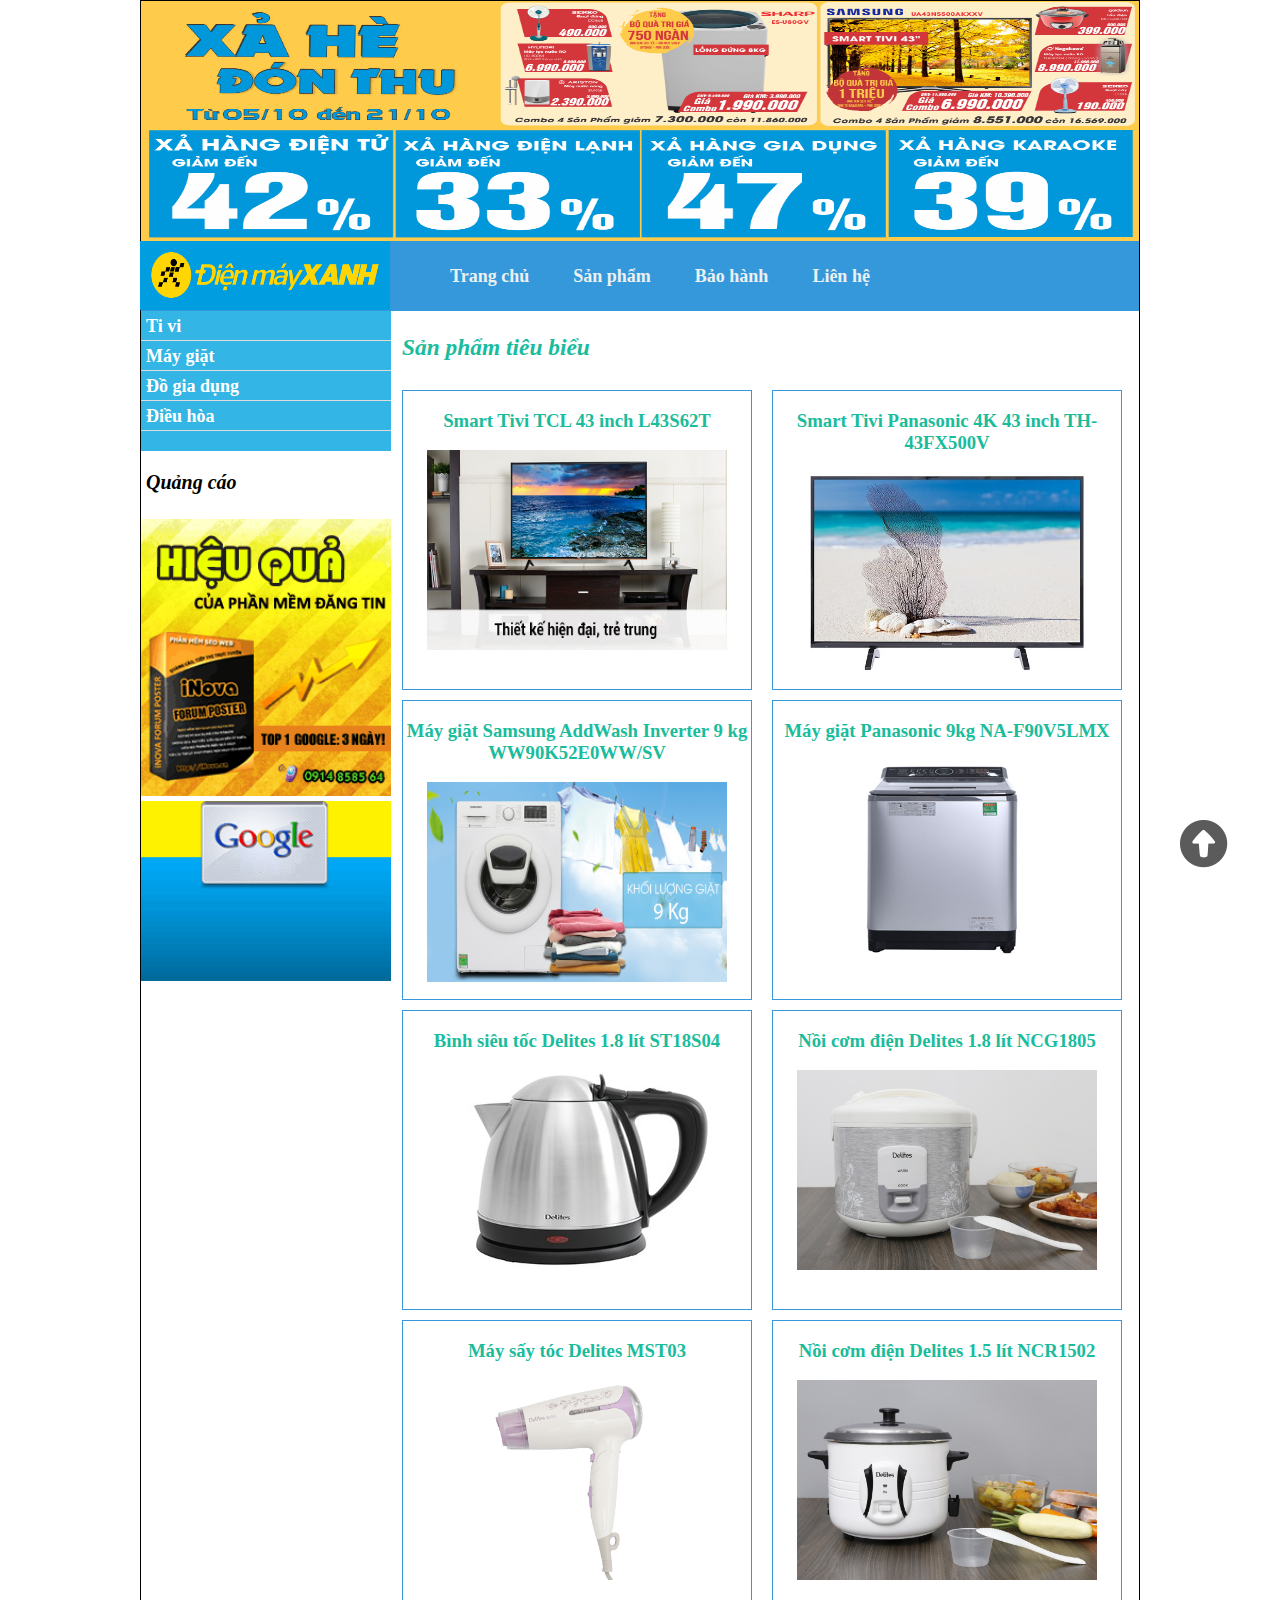
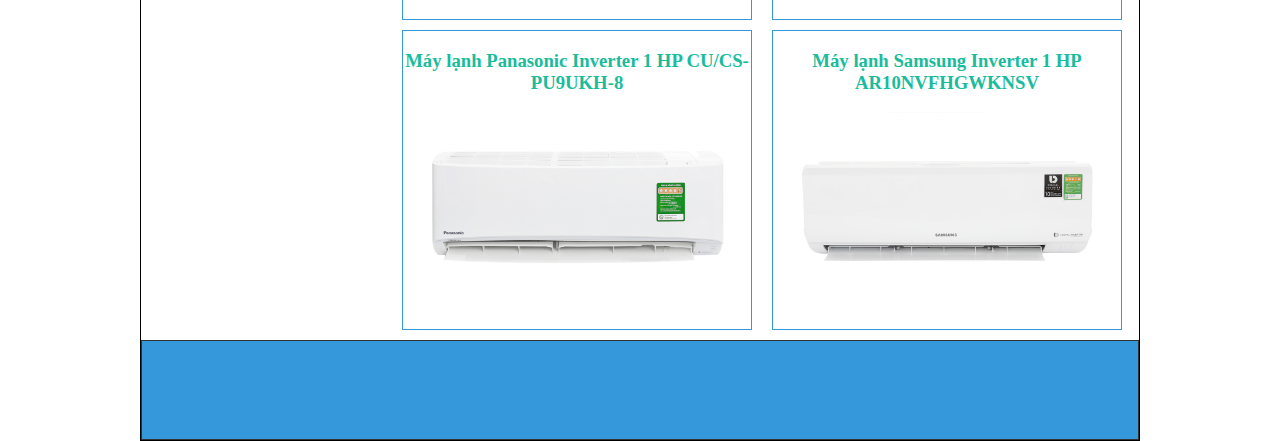
<file: Anomation/index.html>
<!DOCTYPE html>
<html lang="en">
<head>
	<meta charset="UTF-8">
	<title>Position</title>
	<style type="text/css">
		*{
			box-sizing: border-box;
		}
		img{
			max-width: 100%;
			vertical-align: middle;
		}
		body{
			margin: 0 auto;
			padding: 0;width: 1000px;
			border: 1px solid #000000;
		}
		.container{
		}
		#menu{
			width: 250px;
			background-color:  #33b5e5;
			float: left;
			/*border: 1px solid red;*/
		}
		.adword {
			background-color:  white;
		}
		.adword h3{
			font-size: 20px;
			font-style: italic;
			text-align: justify;
			padding-top: 20px;
			padding-left: 5px;
		}
		.adword img{
			width: 250px;
			margin-top: 5px;
		}
		.sub-menu{
			padding: 0;
			margin: 0;
			width: 250px;
			background-color:  #33b5e5;
		}
		a{
			text-decoration: none;	
		}
		#menu li{
				list-style-type: none;
				height: 30px;
				line-height: 30px;
				border-bottom: 1px solid #dddddd;
				padding: 0 5px;
				position: relative;
		}
		#menu li a{
				font-size: 18px;
				color: #ffffff;
				font-weight: bold;
				/*display: block;*/
		}
		#menu li:hover{
				text-decoration: underline;
				background-color: #3498db;
		}
		#menu li ul{
			position: absolute;
			left: 250px;
			top: 0;
			display: none;
		}
		#menu li:hover .sub-menu{
			display: block;
			z-index: -1;
		}
		#product{
			width: 747px;
			float: right;
		}
		.main-menu{
			/* width: 747px; 
			float: right;*/
			background-color: #3498db;
			/* height: 50px;line-height: 50px; */
			text-align: center;
			height: 70px;line-height:70px;
		}
		
		.main-menu a img{
			max-width: 250px;
			height: 69px;
			position: absolute;
			left: -250px;
		}
		.main-menu a{
			position: relative;
			color: #ecf0f1;
			padding:10px 20px;
			font-size: 18px;
			font-weight: bold;
			/* border: 1px solid red; */
		}
		.main-menu a:first-child:hover{
			background-color: #3498db;
		}
		.main-menu a:hover{
			text-decoration: underline;	
			background-color: white;
			color: black;
		}
		
		.item{
			float: left;
			text-align: center;
			border: 1px solid #3498db;;
			width: 350px;height: 300px;
			margin: 5px 10px;
		}
		.clear{
			clear: both;
		}
		.header{
			font-style: italic;
			font-size: 20px;
			color: #1abc9c;
			margin-left: 10px;
		}
		.productname{
			color: #1abc9c;
		}
		.footer{
			margin-top: 5px;
			border: 1px solid #333;
			height: 100px;
			padding-top: 25px;
			background-color: #3498db;
		}
		@keyframes footer{
			0%{transform: translateX(860px); opacity: 0;}
			50%{transform: translateX(860px);opacity: 1;width: 100px}
			100%{transform: translateX(200px);opacity: 0;}
		}
		.footer p{
			margin-top: 10px;
			font-size: 20px;
			font-weight: bold;
			position: relative;
			animation: footer 8s ease 3s infinite;
			opacity: 0;
			border: 1px solid red;
		}
		.top{
			position: fixed;
			bottom: 30px;
			right: 50px;
		}
	</style>
</head>
<body>
	<div class="container">
		<div id="banner">
			<img src="img/bannergdt102.png" alt="banner" title="Khuyến mãi" width="1000px" height="240px">
		</div>
		<div class="main-menu">
			<a href="https://www.facebook.com/"><img src="img/dienmayxanh.png" alt=""></a>
			<a href="">Trang chủ</a>
			<a href="">Sản phẩm</a>
			<a href="">Bảo hành</a>
			<a href="">Liên hệ</a>
		</div>
		<!-- <div class="clear"></div> -->
		<div id="menu">
				<li><a href="">Ti vi</a>
					  <ul class="sub-menu">
						<li><a href="">Tivi TCL 43 inch </a></li>
						<li><a href="">Tivi Panasonic 4K 43 inch </a></li>
					</ul>  
				</li>
				<li><a href="">Máy giặt</a>
					  <ul class="sub-menu">
						<li><a href="">Máy giặt Samsung 9 kg</a></li>
						<li><a href="">Máy giặt Panasonic 9kg</a></li>
					</ul>  
				</li>
				<li><a href="">Đồ gia dụng</a>
					 <ul class="sub-menu">
						<li><a href="">Bình siêu tốc Delites 1.8 lít </a></li>
						<li><a href="">Nồi cơm điện Delites 1.8 lít </a></li>
						<li><a href="">Máy sấy tóc Delites </a></li>
						<li><a href="">Nồi cơm điện Delites 1.5 lít</a></li>
					</ul> 
				</li>
				<li><a href="">Điều hòa</a>
					 <ul class="sub-menu">
						<li><a href="">Máy lạnh Panasonic Inverter </a></li>
						<li><a href="">Máy lạnh Samsung Inverter </a></li>
					</ul>  
				</li>
				<div class="adword">
						<div><h3>Quảng cáo</h3></div>
						<div><img src="img/hieu-qua.gif" alt=""></div>
						<div><img src="img/google-noi-ve-inova.gif" alt="">
				</div>
		</div>
		</div>
		
		<div id="product">
			<div class="header">
				<h3>Sản phẩm tiêu biểu</h3>
			</div>
			<div class="item">
				<h3 class="productname">Smart Tivi TCL 43 inch L43S62T</h3>
				<div class="productImg">
					<img src="img/-smart-tivi-tcl-43-inch-l43s62t-(2).jpg" width="300px" height="200px" title="Smart Tivi TCL 43 inch L43S62T">
				</div>
			</div>
			<div class="item">
				<h3 class="productname">Smart Tivi Panasonic 4K 43 inch TH-43FX500V</h3>
				<div class="productImg">
					<img src="img/tivi-panasonic-th-43fx500v-2-550x340.jpg" width="300px" height="200px" title="Smart Tivi Panasonic 4K 43 inch TH-43FX500V">
				</div>
			</div>
			<div class="item">
				<h3 class="productname">Máy giặt Samsung AddWash Inverter 9 kg WW90K52E0WW/SV</h3>
				<div class="productImg">
					<img src="img/vi-vn-samsung-ww90k52e0ww-sv-thiet-ke.jpg" width="300px" height="200px" title="Máy giặt Samsung AddWash Inverter 9 kg WW90K52E0WW/SV" >
				</div>
			</div>
			<div class="item">
				<h3 class="productname">Máy giặt Panasonic 9kg NA-F90V5LMX</h3>
				<div class="productImg">
					<img src="img/panasonic-na-f90v5lmx-300x300.png" width="300px" height="200px" title="Máy giặt Panasonic 9kg NA-F90V5LMX">
				</div>
			</div>
			<div class="item">
				<h3 class="productname">Bình siêu tốc Delites 1.8 lít ST18S04</h3>
				<div class="productImg">
					<img src="img/binh-dun-sieu-toc-binh-dun-sieu-toc-delites-st18s04-1-300x300.jpg" width="300px"   height="200px" title="Bình siêu tốc Delites 1.8 lít ST18S04/SV">
				</div>
			</div>
			<div class="item">
				<h3 class="productname">Nồi cơm điện Delites 1.8 lít NCG1805</h3>
				<div class="productImg">
					<img src="img/delites-ncg1805-1-1-org.jpg" width="300px" height="200px" title="Nồi cơm điện Delites 1.8 lít NCG1805">
				</div>
			</div>
			<div class="item">
				<h3 class="productname">Máy sấy tóc Delites MST03</h3>
				<div class="productImg">
					<img src="img/delites-mst03-1-org.jpg" width="300px" height="200px" title="Máy sấy tóc Delites MST03">
				</div>
			</div>
			<div class="item">
				<h3 class="productname">Nồi cơm điện Delites 1.5 lít NCR1502</h3>
				<div class="productImg">
					<img src="img/noi-com-dien-delites-ncr1502-1-org.jpg" width="300px" height="200px" title="Nồi cơm điện Delites 1.5 lít NCR1502">
				</div>
			</div>
			<div class="item">
				<h3 class="productname">Máy lạnh Panasonic Inverter 1 HP CU/CS-PU9UKH-8</h3>
				<div class="productImg">
					<img src="img/panasonic-cu-cs-pu9ukh-8-1-1-org.jpg" width="300px" title="Máy lạnh Panasonic Inverter 1 HP CU/CS-PU9UKH-8">
				</div>
			</div>
			<div class="item">
				<h3 class="productname">Máy lạnh Samsung Inverter 1 HP AR10NVFHGWKNSV</h3>
				<div class="productImg">
					<img src="img/may-lanh-samsung-ar10nvfhgwknsv-1-org.jpg" width="300px" title="Máy lạnh Samsung Inverter 1 HP AR10NVFHGWKNSV">
				</div>
			</div>
		</div>
		<div class="clear"></div>
		<div class="footer"><p>Create by Vpm</p></div>
		<div class="top"><a href="#"><img src="img/Upward Arrow_52px.png" alt=""></a></div>
	</div>
</body>
</html>
</file>
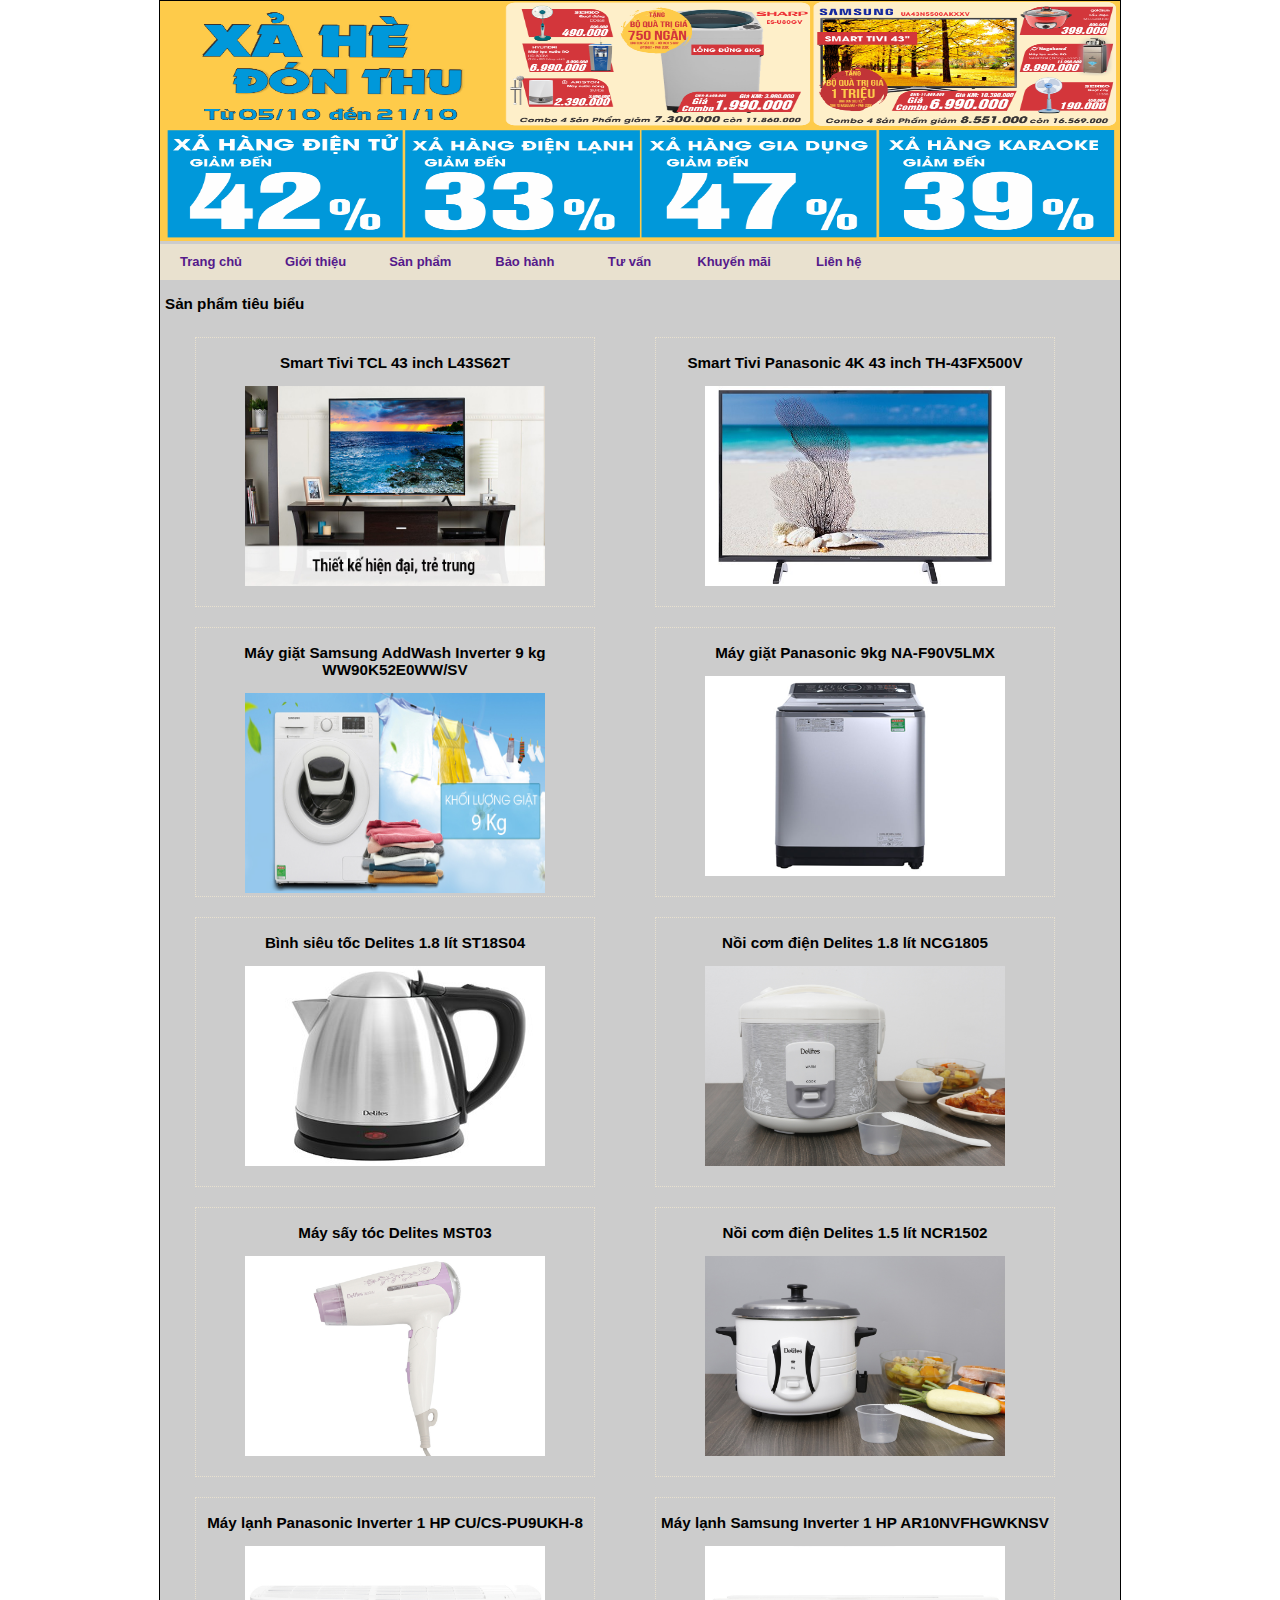
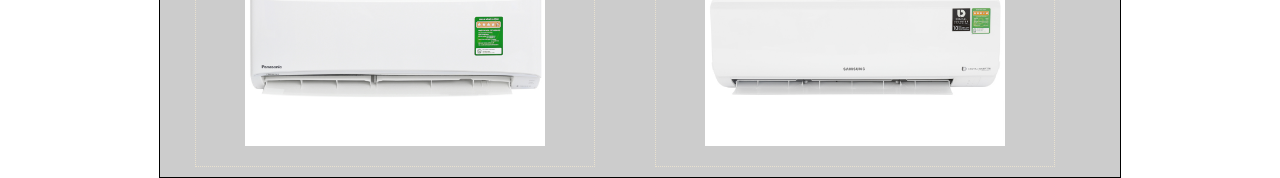
<file: Bài Image Gallery/index.html>
<!DOCTYPE html>
<html lang="en">
<head>
	<meta charset="UTF-8">
	<title>Image Gallery</title>
	<style type="text/css">
		body{
			 margin: 0;
			font-family:Arial, Helvetica, sans-serif;
			font-size: 13px;
		}
		.container{
			margin: auto;padding: 0px;
			border: 1px solid black; width: 960px;
			background-color: #CCCCCC;
		}
		.menu{
			background-color:#e9e1cf;
		}
		.menu a{
			display: inline-block;
			height: 26px; width: 100px;
			text-decoration: none;
			padding-top: 10px;margin-left: 1px;
			text-align: center;font-weight: bold;
		}
		.menu a:hover{
			text-decoration: underline;
			color: red;
			background: #ed8d00;
		}
		.clear{
			clear: both;
		}
		#product{
			margin: 5px 5px;
		}
		#product .item{
			float: left;height: 270px; width: 400px;
			margin: 10px 30px;
			border: 1px dotted #e9e1cf;text-align: center;
			box-sizing: border-box;
		}
		#productImg:hover{
			background: black;
		}
	</style>
</head>
<body>
	<div class="container">
		<div class="banner">
			<img src="img/bannergdt102.png" alt="banner" title="Khuyến mãi" width="960px" height="240px">
		</div>
		<div class="menu">
			<a href="">Trang chủ</a>
			<a href="">Giới thiệu</a>
			<a href="">Sản phẩm</a>
			<a href="">Bảo hành</a>
			<a href="">Tư vấn </a>
			<a href="">Khuyến mãi</a>
			<a href="">Liên hệ</a>
		</div>
		
		<div id="product">
			<div class="header">
				<h3>Sản phẩm tiêu biểu</h3>
			</div>
			<div class="item">
				<h3 class="productname">Smart Tivi TCL 43 inch L43S62T</h3>
				<div class="productImg">
					<img src="img/-smart-tivi-tcl-43-inch-l43s62t-(2).jpg" width="300px" height="200px" title="Smart Tivi TCL 43 inch L43S62T">
				</div>
			</div>
			<div class="item">
				<h3 class="productname">Smart Tivi Panasonic 4K 43 inch TH-43FX500V</h3>
				<div class="productImg">
					<img src="img/tivi-panasonic-th-43fx500v-2-550x340.jpg" width="300px" height="200px" title="Smart Tivi Panasonic 4K 43 inch TH-43FX500V">
				</div>
			</div>
			<div class="item">
				<h3 class="productname">Máy giặt Samsung AddWash Inverter 9 kg WW90K52E0WW/SV</h3>
				<div class="productImg">
					<img src="img/vi-vn-samsung-ww90k52e0ww-sv-thiet-ke.jpg" width="300px" height="200px" title="Máy giặt Samsung AddWash Inverter 9 kg WW90K52E0WW/SV">
				</div>
			</div>
			<div class="item">
				<h3 class="productname">Máy giặt Panasonic 9kg NA-F90V5LMX</h3>
				<div class="productImg">
					<img src="img/panasonic-na-f90v5lmx-300x300.png" width="300px" height="200px" title="Máy giặt Panasonic 9kg NA-F90V5LMX">
				</div>
			</div>
			<div class="item">
				<h3 class="productname">Bình siêu tốc Delites 1.8 lít ST18S04</h3>
				<div class="productImg">
					<img src="img/binh-dun-sieu-toc-binh-dun-sieu-toc-delites-st18s04-1-300x300.jpg" width="300px"   height="200px" title="Bình siêu tốc Delites 1.8 lít ST18S04/SV">
				</div>
			</div>
			<div class="item">
				<h3 class="productname">Nồi cơm điện Delites 1.8 lít NCG1805</h3>
				<div class="productImg">
					<img src="img/delites-ncg1805-1-1-org.jpg" width="300px" height="200px" title="Nồi cơm điện Delites 1.8 lít NCG1805">
				</div>
			</div>
			<div class="item">
				<h3 class="productname">Máy sấy tóc Delites MST03</h3>
				<div class="productImg">
					<img src="img/delites-mst03-1-org.jpg" width="300px" height="200px" title="Máy sấy tóc Delites MST03">
				</div>
			</div>
			<div class="item">
				<h3 class="productname">Nồi cơm điện Delites 1.5 lít NCR1502</h3>
				<div class="productImg">
					<img src="img/noi-com-dien-delites-ncr1502-1-org.jpg" width="300px" height="200px" title="Nồi cơm điện Delites 1.5 lít NCR1502">
				</div>
			</div>
			<div class="item">
				<h3 class="productname">Máy lạnh Panasonic Inverter 1 HP CU/CS-PU9UKH-8</h3>
				<div class="productImg">
					<img src="img/panasonic-cu-cs-pu9ukh-8-1-1-org.jpg" width="300px" title="Máy lạnh Panasonic Inverter 1 HP CU/CS-PU9UKH-8">
				</div>
			</div>
			<div class="item">
				<h3 class="productname">Máy lạnh Samsung Inverter 1 HP AR10NVFHGWKNSV</h3>
				<div class="productImg">
					<img src="img/may-lanh-samsung-ar10nvfhgwknsv-1-org.jpg" width="300px" title="Máy lạnh Samsung Inverter 1 HP AR10NVFHGWKNSV">
				</div>
			</div>
		</div>
		<div class="clear"></div>
	</div>
</body>
</html>
</file>
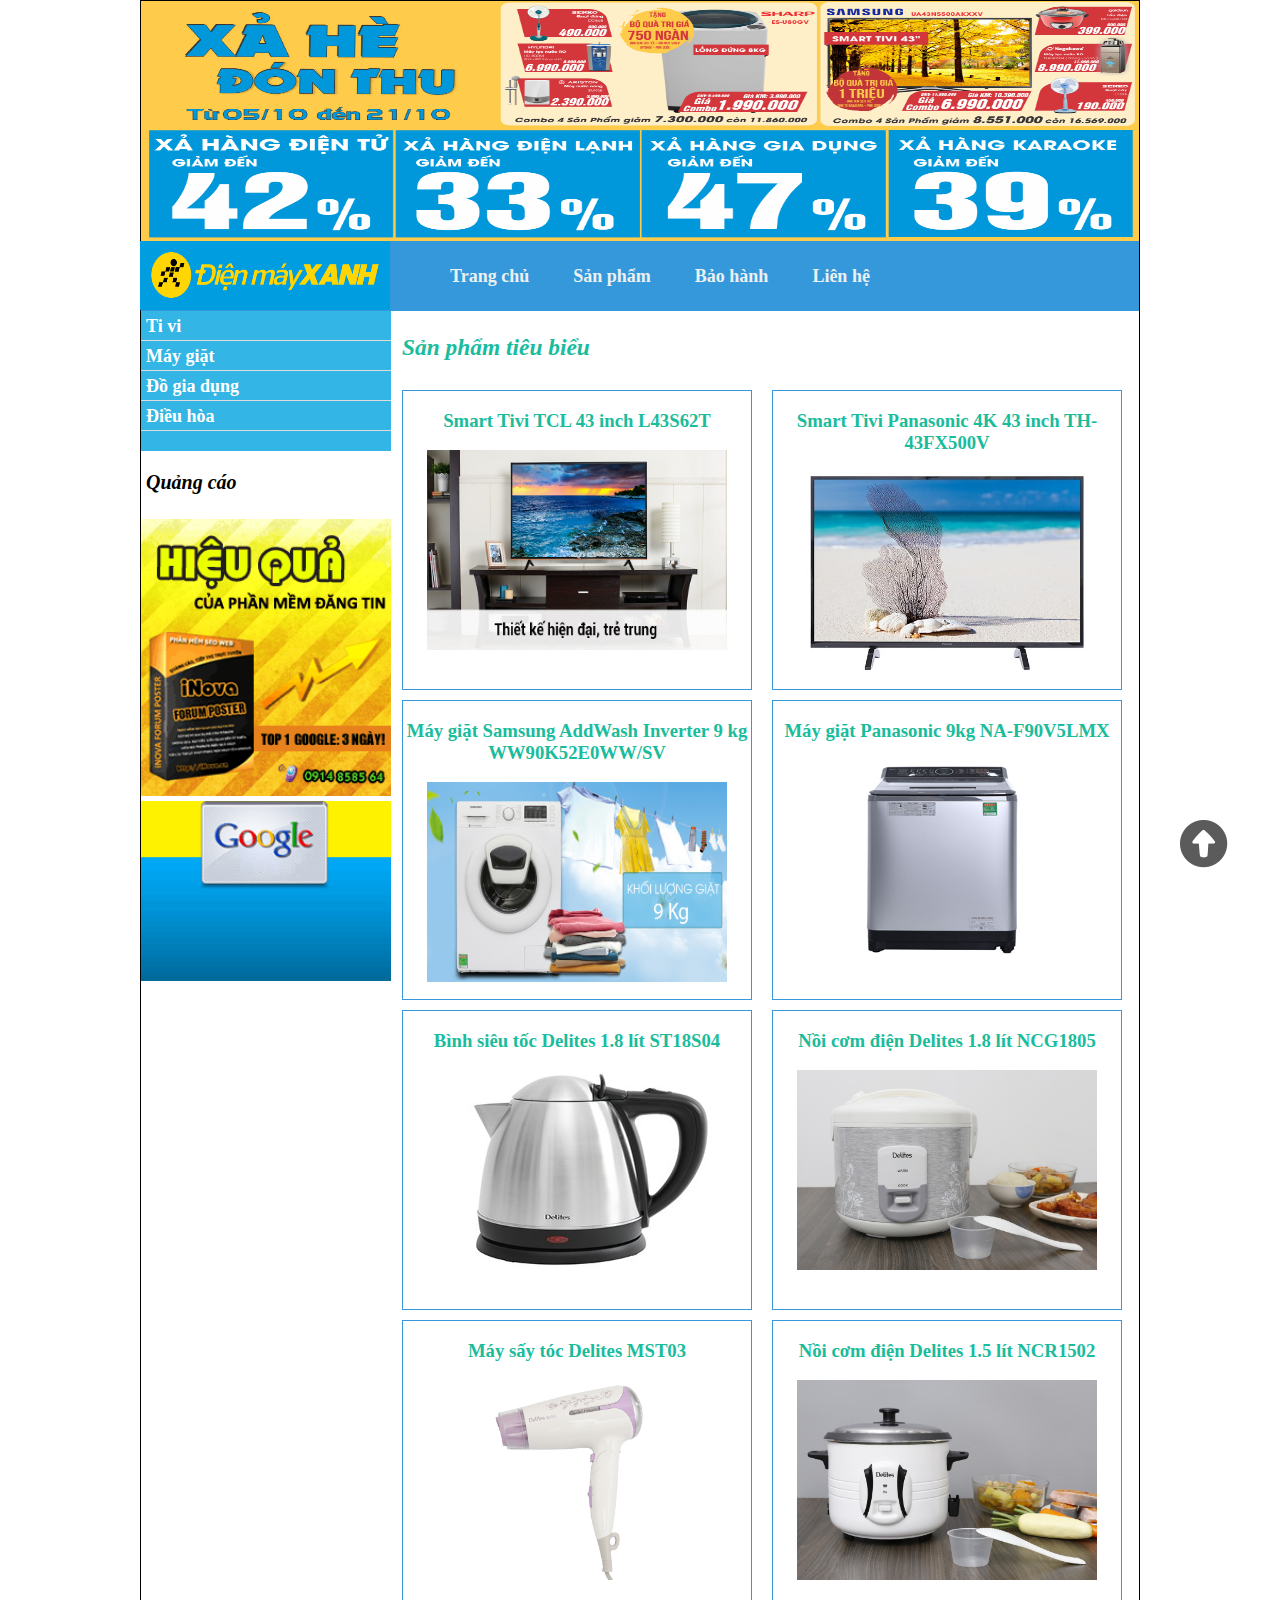
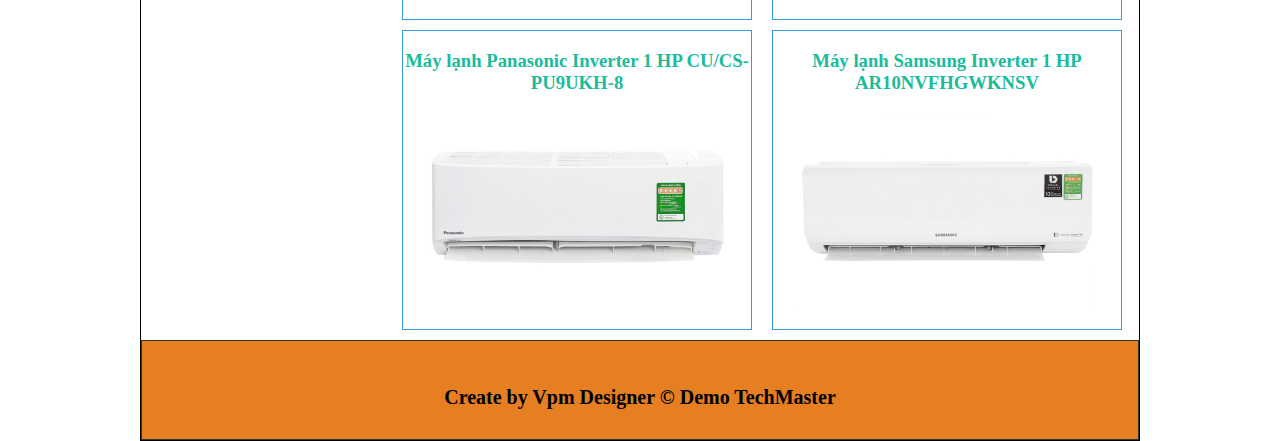
<file: Bài Position/index.html>
<!DOCTYPE html>
<html lang="en">
<head>
	<meta charset="UTF-8">
	<title>Position</title>
	<style type="text/css">
		*{
			box-sizing: border-box;
		}
		img{
			max-width: 100%;
			vertical-align: middle;
		}
		body{
			margin: 0 auto;
			padding: 0;width: 1000px;
			border: 1px solid #000000;
		}
		.container{
		}
		#menu{
			width: 250px;
			background-color:  #33b5e5;
			float: left;
			/*border: 1px solid red;*/
		}
		.adword {
			background-color:  white;
		}
		.adword h3{
			font-size: 20px;
			font-style: italic;
			text-align: justify;
			padding-top: 20px;
			padding-left: 5px;
		}
		.adword img{
			width: 250px;
			margin-top: 5px;
		}
		.sub-menu{
			padding: 0;
			margin: 0;
			width: 250px;
			background-color:  #33b5e5;
		}
		a{
			text-decoration: none;	
		}
		#menu li{
				list-style-type: none;
				height: 30px;
				line-height: 30px;
				border-bottom: 1px solid #dddddd;
				padding: 0 5px;
				position: relative;
		}
		#menu li a{
				font-size: 18px;
				color: #ffffff;
				font-weight: bold;
				/*display: block;*/
		}
		#menu li:hover{
				text-decoration: underline;
				background-color: #3498db;
		}
		#menu li ul{
			position: absolute;
			left: 250px;
			top: 0;
			display: none;
		}
		#menu li:hover .sub-menu{
			display: block;
			z-index: -1;
		}
		#product{
			width: 747px;
			float: right;
		}
		.main-menu{
			/* width: 747px; 
			float: right;*/
			background-color: #3498db;
			/* height: 50px;line-height: 50px; */
			text-align: center;
			height: 70px;line-height:70px;
		}
		
		.main-menu a img{
			max-width: 250px;
			height: 69px;
			position: absolute;
			left: -250px;
		}
		.main-menu a{
			position: relative;
			color: #ecf0f1;
			padding:10px 20px;
			font-size: 18px;
			font-weight: bold;
			/* border: 1px solid red; */
		}
		.main-menu a:first-child:hover{
			background-color: #3498db;
		}
		.main-menu a:hover{
			text-decoration: underline;	
			background-color: white;
			color: black;
		}
		
		.item{
			float: left;
			text-align: center;
			border: 1px solid #3498db;;
			width: 350px;height: 300px;
			margin: 5px 10px;
		}
		.clear{
			clear: both;
		}
		.header{
			font-style: italic;
			font-size: 20px;
			color: #1abc9c;
			margin-left: 10px;
		}
		.productname{
			color: #1abc9c;
		}
		.footer{
			margin-top: 5px;
			border: 1px solid #333;
			height: 100px;
			padding-top: 25px;
			text-align: center;
			background-color: #e67e22;
			
		}
		.footer p{
			font-size: 20px;
			font-weight: bold;
		}
		.top{
			position: fixed;
			bottom: 30px;
			right: 50px;
		}
	</style>
</head>
<body>
	<div class="container">
		<div id="banner">
			<img src="img/bannergdt102.png" alt="banner" title="Khuyến mãi" width="1000px" height="240px">
		</div>
		<div class="main-menu">
			<a href="https://www.facebook.com/"><img src="img/dienmayxanh.png" alt=""></a>
			<a href="">Trang chủ</a>
			<a href="">Sản phẩm</a>
			<a href="">Bảo hành</a>
			<a href="">Liên hệ</a>
		</div>
		<!-- <div class="clear"></div> -->
		<div id="menu">
				<li><a href="">Ti vi</a>
					  <ul class="sub-menu">
						<li><a href="">Tivi TCL 43 inch </a></li>
						<li><a href="">Tivi Panasonic 4K 43 inch </a></li>
					</ul>  
				</li>
				<li><a href="">Máy giặt</a>
					  <ul class="sub-menu">
						<li><a href="">Máy giặt Samsung 9 kg</a></li>
						<li><a href="">Máy giặt Panasonic 9kg</a></li>
					</ul>  
				</li>
				<li><a href="">Đồ gia dụng</a>
					 <ul class="sub-menu">
						<li><a href="">Bình siêu tốc Delites 1.8 lít </a></li>
						<li><a href="">Nồi cơm điện Delites 1.8 lít </a></li>
						<li><a href="">Máy sấy tóc Delites </a></li>
						<li><a href="">Nồi cơm điện Delites 1.5 lít</a></li>
					</ul> 
				</li>
				<li><a href="">Điều hòa</a>
					 <ul class="sub-menu">
						<li><a href="">Máy lạnh Panasonic Inverter </a></li>
						<li><a href="">Máy lạnh Samsung Inverter </a></li>
					</ul>  
				</li>
				<div class="adword">
						<div><h3>Quảng cáo</h3></div>
						<div><img src="img/hieu-qua.gif" alt=""></div>
						<div><img src="img/google-noi-ve-inova.gif" alt="">
				</div>
		</div>
		</div>
		
		<div id="product">
			<div class="header">
				<h3>Sản phẩm tiêu biểu</h3>
			</div>
			<div class="item">
				<h3 class="productname">Smart Tivi TCL 43 inch L43S62T</h3>
				<div class="productImg">
					<img src="img/-smart-tivi-tcl-43-inch-l43s62t-(2).jpg" width="300px" height="200px" title="Smart Tivi TCL 43 inch L43S62T">
				</div>
			</div>
			<div class="item">
				<h3 class="productname">Smart Tivi Panasonic 4K 43 inch TH-43FX500V</h3>
				<div class="productImg">
					<img src="img/tivi-panasonic-th-43fx500v-2-550x340.jpg" width="300px" height="200px" title="Smart Tivi Panasonic 4K 43 inch TH-43FX500V">
				</div>
			</div>
			<div class="item">
				<h3 class="productname">Máy giặt Samsung AddWash Inverter 9 kg WW90K52E0WW/SV</h3>
				<div class="productImg">
					<img src="img/vi-vn-samsung-ww90k52e0ww-sv-thiet-ke.jpg" width="300px" height="200px" title="Máy giặt Samsung AddWash Inverter 9 kg WW90K52E0WW/SV" >
				</div>
			</div>
			<div class="item">
				<h3 class="productname">Máy giặt Panasonic 9kg NA-F90V5LMX</h3>
				<div class="productImg">
					<img src="img/panasonic-na-f90v5lmx-300x300.png" width="300px" height="200px" title="Máy giặt Panasonic 9kg NA-F90V5LMX">
				</div>
			</div>
			<div class="item">
				<h3 class="productname">Bình siêu tốc Delites 1.8 lít ST18S04</h3>
				<div class="productImg">
					<img src="img/binh-dun-sieu-toc-binh-dun-sieu-toc-delites-st18s04-1-300x300.jpg" width="300px"   height="200px" title="Bình siêu tốc Delites 1.8 lít ST18S04/SV">
				</div>
			</div>
			<div class="item">
				<h3 class="productname">Nồi cơm điện Delites 1.8 lít NCG1805</h3>
				<div class="productImg">
					<img src="img/delites-ncg1805-1-1-org.jpg" width="300px" height="200px" title="Nồi cơm điện Delites 1.8 lít NCG1805">
				</div>
			</div>
			<div class="item">
				<h3 class="productname">Máy sấy tóc Delites MST03</h3>
				<div class="productImg">
					<img src="img/delites-mst03-1-org.jpg" width="300px" height="200px" title="Máy sấy tóc Delites MST03">
				</div>
			</div>
			<div class="item">
				<h3 class="productname">Nồi cơm điện Delites 1.5 lít NCR1502</h3>
				<div class="productImg">
					<img src="img/noi-com-dien-delites-ncr1502-1-org.jpg" width="300px" height="200px" title="Nồi cơm điện Delites 1.5 lít NCR1502">
				</div>
			</div>
			<div class="item">
				<h3 class="productname">Máy lạnh Panasonic Inverter 1 HP CU/CS-PU9UKH-8</h3>
				<div class="productImg">
					<img src="img/panasonic-cu-cs-pu9ukh-8-1-1-org.jpg" width="300px" title="Máy lạnh Panasonic Inverter 1 HP CU/CS-PU9UKH-8">
				</div>
			</div>
			<div class="item">
				<h3 class="productname">Máy lạnh Samsung Inverter 1 HP AR10NVFHGWKNSV</h3>
				<div class="productImg">
					<img src="img/may-lanh-samsung-ar10nvfhgwknsv-1-org.jpg" width="300px" title="Máy lạnh Samsung Inverter 1 HP AR10NVFHGWKNSV">
				</div>
			</div>
		</div>
		<div class="clear"></div>
		<div class="footer"><p>Create by Vpm Designer &copy; Demo TechMaster </p></div>
		<div class="top"><a href="#"><img src="img/Upward Arrow_52px.png" alt=""></a></div>
	</div>
</body>
</html>
</file>
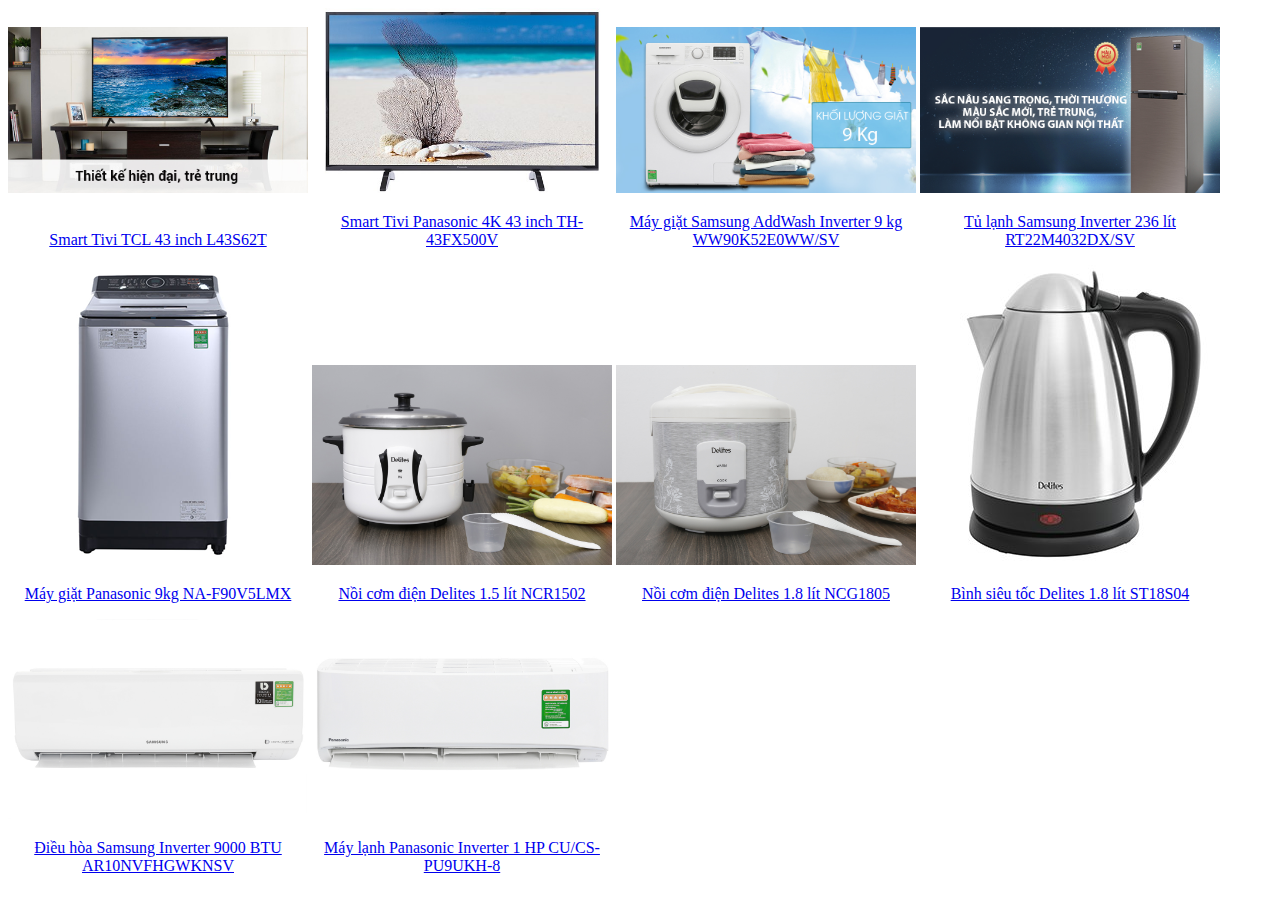
<file: Bài Link+Image/html/index.html>
<!DOCTYPE html>
<html lang="en">
<head>
	<meta charset="UTF-8">
	<title>Danh sách sản phẩm</title>
	<style type="">
		.link{
			display: inline-block;
			width: 300px;
			text-align: center;
		}
	</style>
</head>
<body>
	<img src="../img/-smart-tivi-tcl-43-inch-l43s62t-(2).jpg" width="300px" title="Smart Tivi TCL 43 inch L43S62T">
	<img src="../img/tivi-panasonic-th-43fx500v-2-550x340.jpg" width="300px" title="Smart Tivi Panasonic 4K 43 inch TH-43FX500V">
	<img src="../img/vi-vn-samsung-ww90k52e0ww-sv-thiet-ke.jpg" width="300px" title="Máy giặt Samsung AddWash Inverter 9 kg WW90K52E0WW/SV">
	<img src="../img/vi-vn-samsung-rt22m4032dx-sv-1.jpg" width="300px" title="Tủ lạnh Samsung Inverter 236 lít RT22M4032DX/SV">
	<p>
		<span><a href="sanpham1.html" class="link" id="sanpham1">Smart Tivi TCL 43 inch L43S62T</a></span>
		<span><a href="sanpham2.html" class="link" id="sanpham2">Smart Tivi Panasonic 4K 43 inch TH-43FX500V</a></span>
		<span><a a href="sanpham3.html" class="link" id="sanpham3">Máy giặt Samsung AddWash Inverter 9 kg WW90K52E0WW/SV</a></span>
		<span><a a href="#" class="link" id="sanpham4">Tủ lạnh Samsung Inverter 236 lít RT22M4032DX/SV</a></span>
	</p>
	<img src="../img/panasonic-na-f90v5lmx-300x300.png" width="300px" title="Máy giặt Panasonic 9kg NA-F90V5LMX">
	<img src="../img/noi-com-dien-delites-ncr1502-1-org.jpg" width="300px" title="Nồi cơm điện Delites 1.5 lít NCR1502">
	<img src="../img/delites-ncg1805-1-1-org.jpg" width="300px" title="Nồi cơm điện Delites 1.8 lít NCG1805">
	<img src="../img/binh-dun-sieu-toc-binh-dun-sieu-toc-delites-st18s04-1-300x300.jpg" width="300px" title="Bình siêu tốc Delites 1.8 lít ST18S04">
	<p>
		<span><a href="#" class="link" id="sanpham5">Máy giặt Panasonic 9kg NA-F90V5LMX</a></span>
		<span><a href="#" class="link" id="sanpham6">Nồi cơm điện Delites 1.5 lít NCR1502</a></span>
		<span><a a href="#" class="link" id="sanpham7">Nồi cơm điện Delites 1.8 lít NCG1805</a></span>
		<span><a a href="#" class="link" id="sanpham8">Bình siêu tốc Delites 1.8 lít ST18S04</a></span>
	</p>
	<img src="../img/may-lanh-samsung-ar10nvfhgwknsv-1-org.jpg" width="300px" title="Điều hòa Samsung Inverter 9000 BTU AR10NVFHGWKNSV">
	<img src="../img/panasonic-cu-cs-pu9ukh-8-1-1-org.jpg" width="300px" title="Máy lạnh Panasonic Inverter 1 HP CU/CS-PU9UKH-8">
	<p>
		<span><a href="#" class="link" id="sanpham9">Điều hòa Samsung Inverter 9000 BTU AR10NVFHGWKNSV</a></span>
		<span><a href="#" class="link" id="sanpham10">Máy lạnh Panasonic Inverter 1 HP CU/CS-PU9UKH-8</a></span>
	</p>
</body>
</html>
</file>
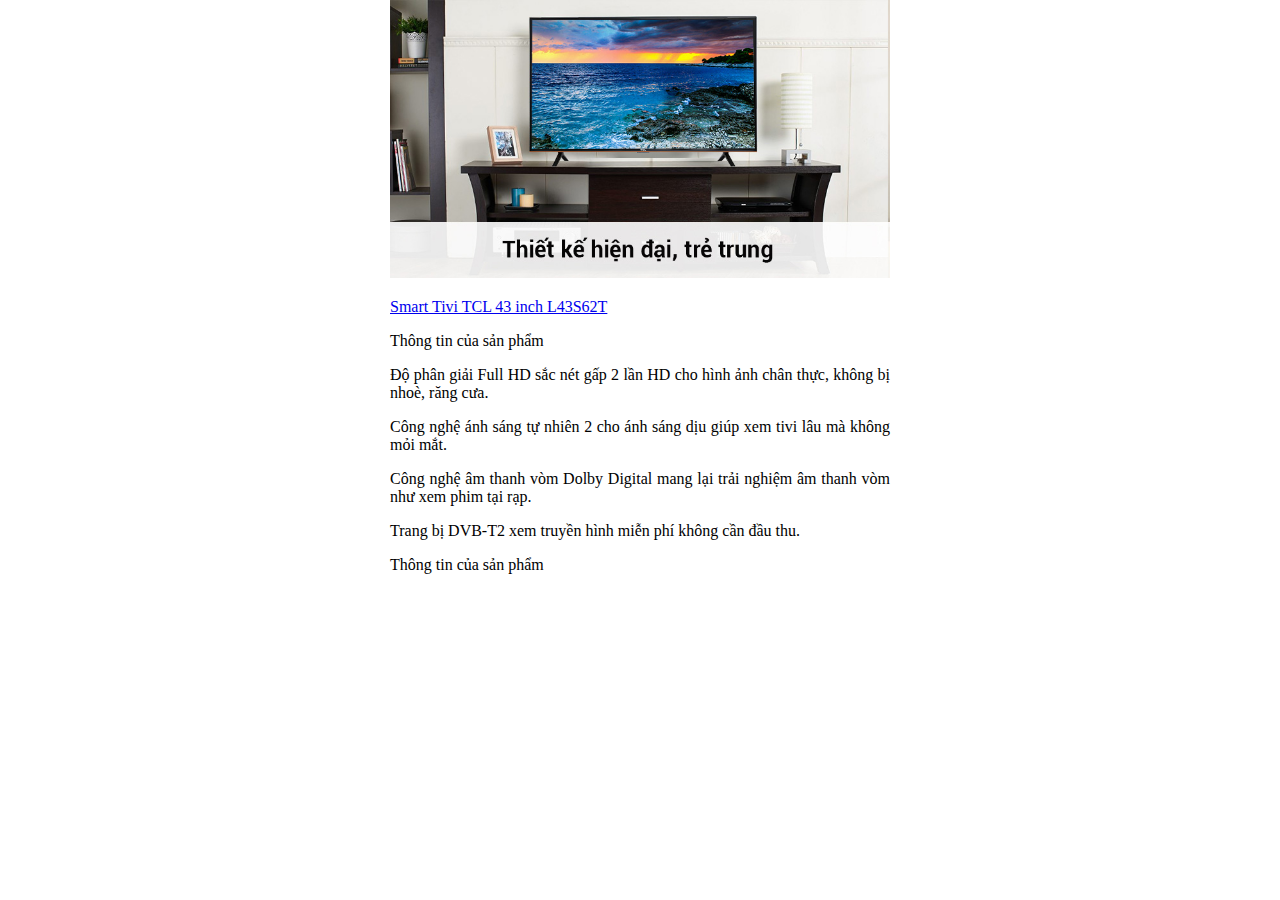
<file: Bài Link+Image/sanpham1.html>
<!DOCTYPE html>
<html lang="en">
<head>
	<meta charset="UTF-8">
	<title>Smart Tivi TCL 43 inch L43S62T</title>
	<style type="">
	body{
			width: 500px;
			margin: 0 auto;
		}
		.link{
			display: inline-block;
			text-align: center;
		}
		.detail{
			text-align: justify;
		}
	</style>
</head>
<body>
	<img src="img/-smart-tivi-tcl-43-inch-l43s62t-(2).jpg" width="500px" title="Smart Tivi TCL 43 inch L43S62T">
	<p><span><a href="bt.html#sanpham1" class="link">Smart Tivi TCL 43 inch L43S62T</a><span></p>
				<p class="detail">Thông tin của sản phẩm</p>
	<p class="detail">Độ phân giải Full HD sắc nét gấp 2 lần HD cho hình ảnh chân thực, không bị nhoè, răng cưa.</p>
<p class="detail">Công nghệ ánh sáng tự nhiên 2 cho ánh sáng dịu giúp xem tivi lâu mà không mỏi mắt.</p>
<p class="detail">Công nghệ âm thanh vòm Dolby Digital mang lại trải nghiệm âm thanh vòm như xem phim tại rạp.</p>
<p class="detail">Trang bị DVB-T2 xem truyền hình miễn phí không cần đầu thu.</p>
<p class="detail">Thông tin của sản phẩm</p>
</html>
</file>
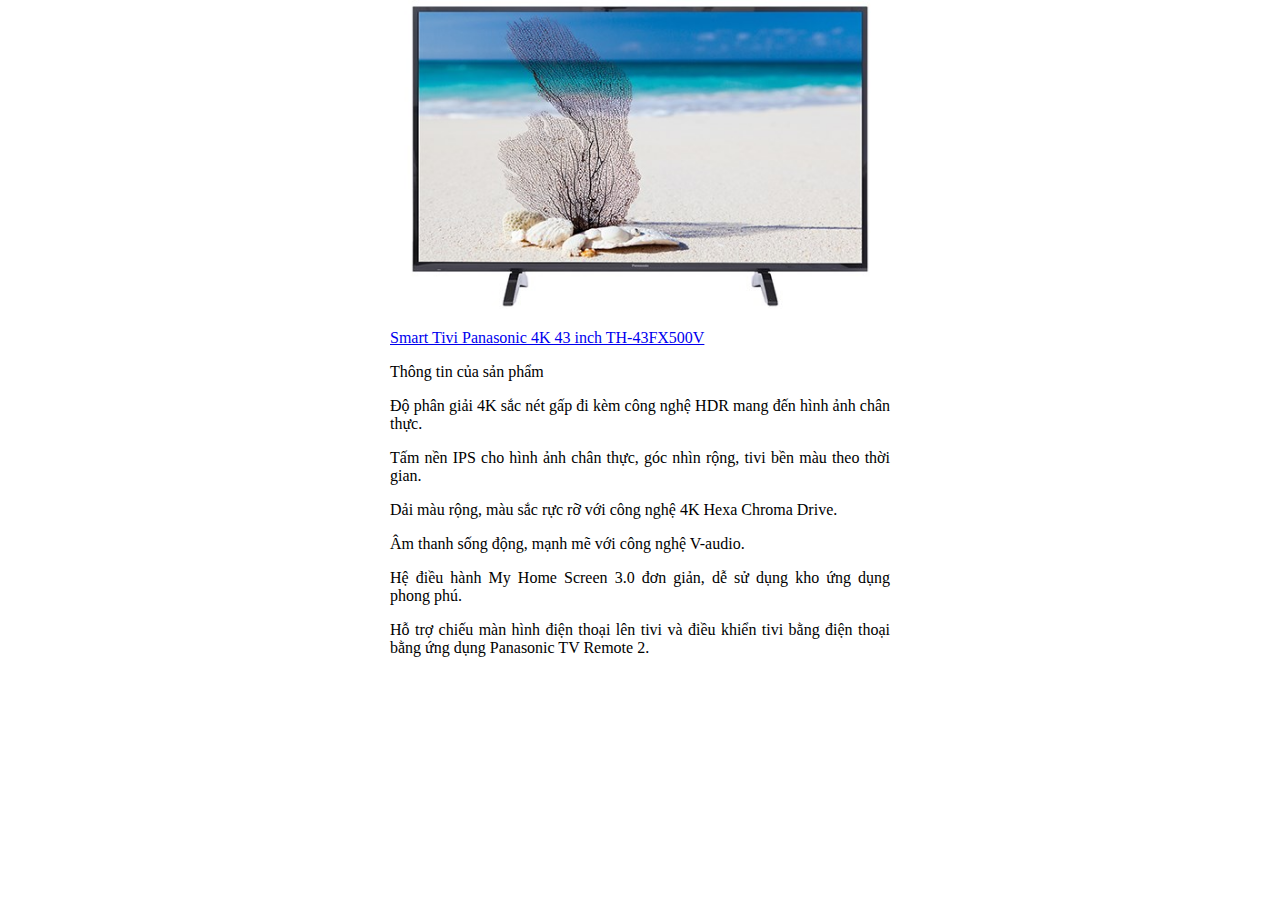
<file: Bài Link+Image/sanpham2.html>
<!DOCTYPE html>
<html lang="en">
<head>
	<meta charset="UTF-8">
	<title>Smart Tivi Panasonic 4K 43 inch TH-43FX500V</title>
	<style type="">
	body{
			width: 500px;
			margin: 0 auto;
		}
		.link{
			display: inline-block;
			text-align: center;
		}
		.detail{
			text-align: justify;
		}
	</style>
</head>
<body>
	<img src="img/tivi-panasonic-th-43fx500v-2-550x340.jpg" width="500px" title="Smart Tivi Panasonic 4K 43 inch TH-43FX500V">
	<p><span><a href="bt.html#sanpham2" class="link">Smart Tivi Panasonic 4K 43 inch TH-43FX500V</a><span></p>
		<p class="detail">Thông tin của sản phẩm</p>
	<p class="detail">Độ phân giải 4K sắc nét gấp đi kèm công nghệ HDR mang đến hình ảnh chân thực.</p>
<p class="detail">Tấm nền IPS cho hình ảnh chân thực, góc nhìn rộng, tivi bền màu theo thời gian.</p>
<p class="detail">Dải màu rộng, màu sắc rực rỡ với công nghệ 4K Hexa Chroma Drive.</p>
<p class="detail">Âm thanh sống động, mạnh mẽ với công nghệ V-audio.</p>
<p class="detail">Hệ điều hành My Home Screen 3.0 đơn giản, dễ sử dụng kho ứng dụng phong phú.</p>
<p class="detail">Hỗ trợ chiếu màn hình điện thoại lên tivi và điều khiển tivi bằng điện thoại bằng ứng dụng Panasonic TV Remote 2.</p>
</html>
</file>
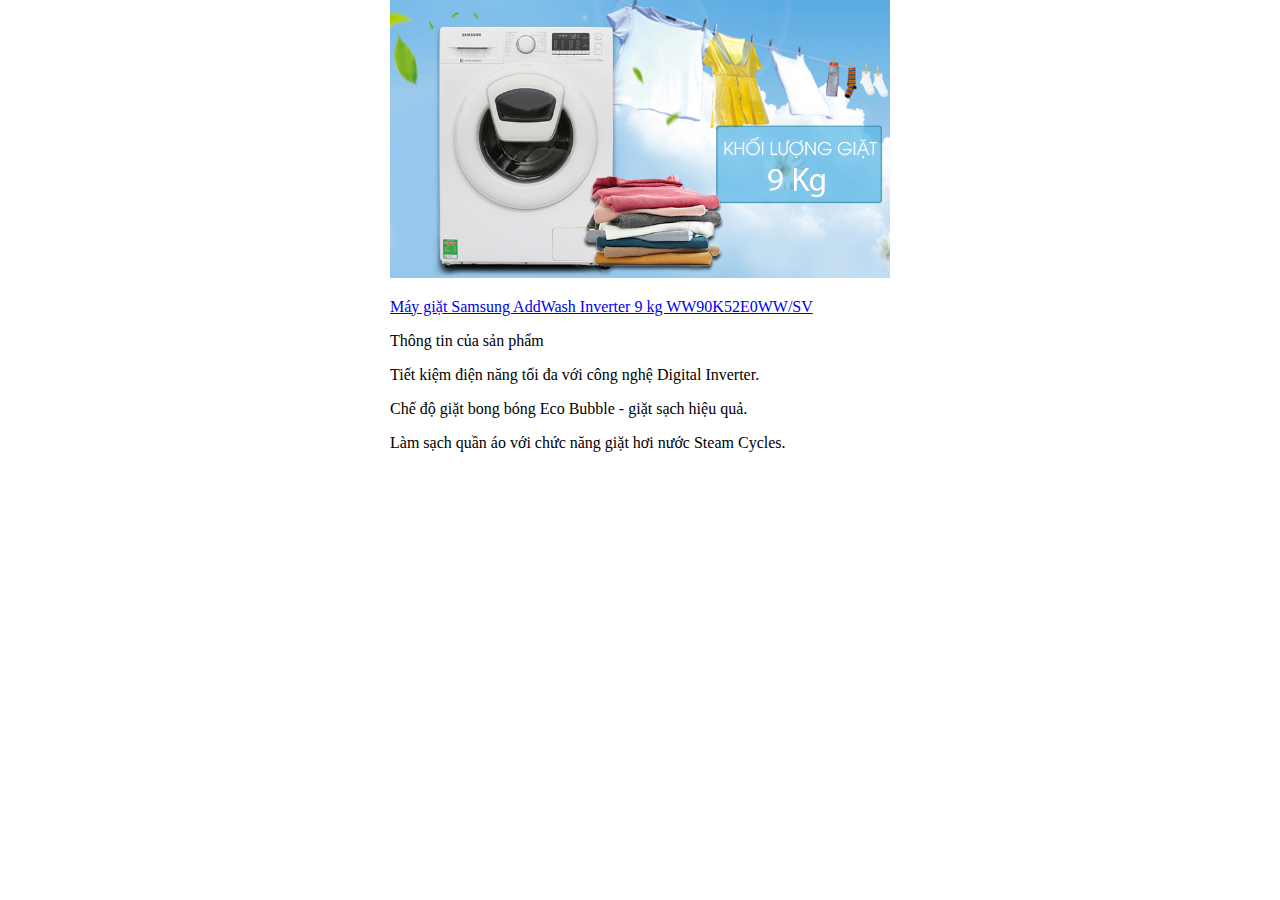
<file: Bài Link+Image/sanpham3.html>
<!DOCTYPE html>
<html lang="en">
<head>
	<meta charset="UTF-8">
	<title>Smart Tivi Panasonic 4K 43 inch TH-43FX500V</title>
	<style type="">
		body{
			width: 500px;
			margin: 0 auto;
		}
		.link{
			display: inline-block;
			
			text-align: center;
		}
		.detail{
			text-align: justify;
		}
	</style>
</head>
<body>
	<img src="img/vi-vn-samsung-ww90k52e0ww-sv-thiet-ke.jpg" width="500px" title="Máy giặt Samsung AddWash Inverter 9 kg WW90K52E0WW/SV">
	<p><span><a href="bt.html#sanpham3" class="link">Máy giặt Samsung AddWash Inverter 9 kg WW90K52E0WW/SV</a><span></p>
		<p class="detail">Thông tin của sản phẩm</p>
	<p class="detail">Tiết kiệm điện năng tối đa với công nghệ Digital Inverter.</p>
<p class="detail">Chế độ giặt bong bóng Eco Bubble - giặt sạch hiệu quả.</p>
<p class="detail">Làm sạch quần áo với chức năng giặt hơi nước Steam Cycles.</p>

</html>
</file>
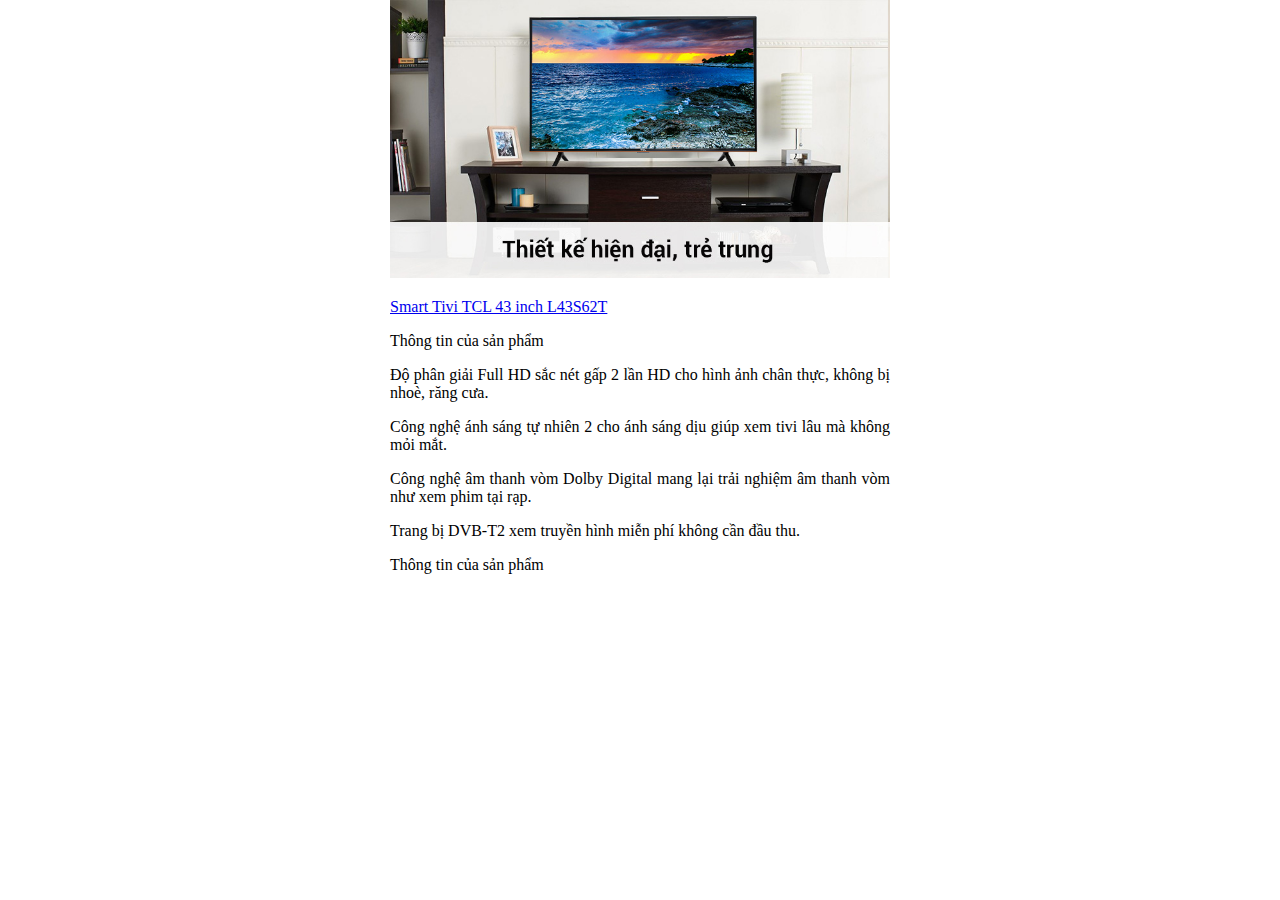
<file: Bài Link+Image/html/sanpham1.html>
<!DOCTYPE html>
<html lang="en">
<head>
	<meta charset="UTF-8">
	<title>Smart Tivi TCL 43 inch L43S62T</title>
	<style type="">
	body{
			width: 500px;
			margin: 0 auto;
		}
		.link{
			display: inline-block;
			text-align: center;
		}
		.detail{
			text-align: justify;
		}
	</style>
</head>
<body>
	<img src="../img/-smart-tivi-tcl-43-inch-l43s62t-(2).jpg" width="500px" title="Smart Tivi TCL 43 inch L43S62T">
	<p><span><a href="index.html#sanpham1" class="link">Smart Tivi TCL 43 inch L43S62T</a><span></p>
				<p class="detail">Thông tin của sản phẩm</p>
	<p class="detail">Độ phân giải Full HD sắc nét gấp 2 lần HD cho hình ảnh chân thực, không bị nhoè, răng cưa.</p>
<p class="detail">Công nghệ ánh sáng tự nhiên 2 cho ánh sáng dịu giúp xem tivi lâu mà không mỏi mắt.</p>
<p class="detail">Công nghệ âm thanh vòm Dolby Digital mang lại trải nghiệm âm thanh vòm như xem phim tại rạp.</p>
<p class="detail">Trang bị DVB-T2 xem truyền hình miễn phí không cần đầu thu.</p>
<p class="detail">Thông tin của sản phẩm</p>
</html>
</file>
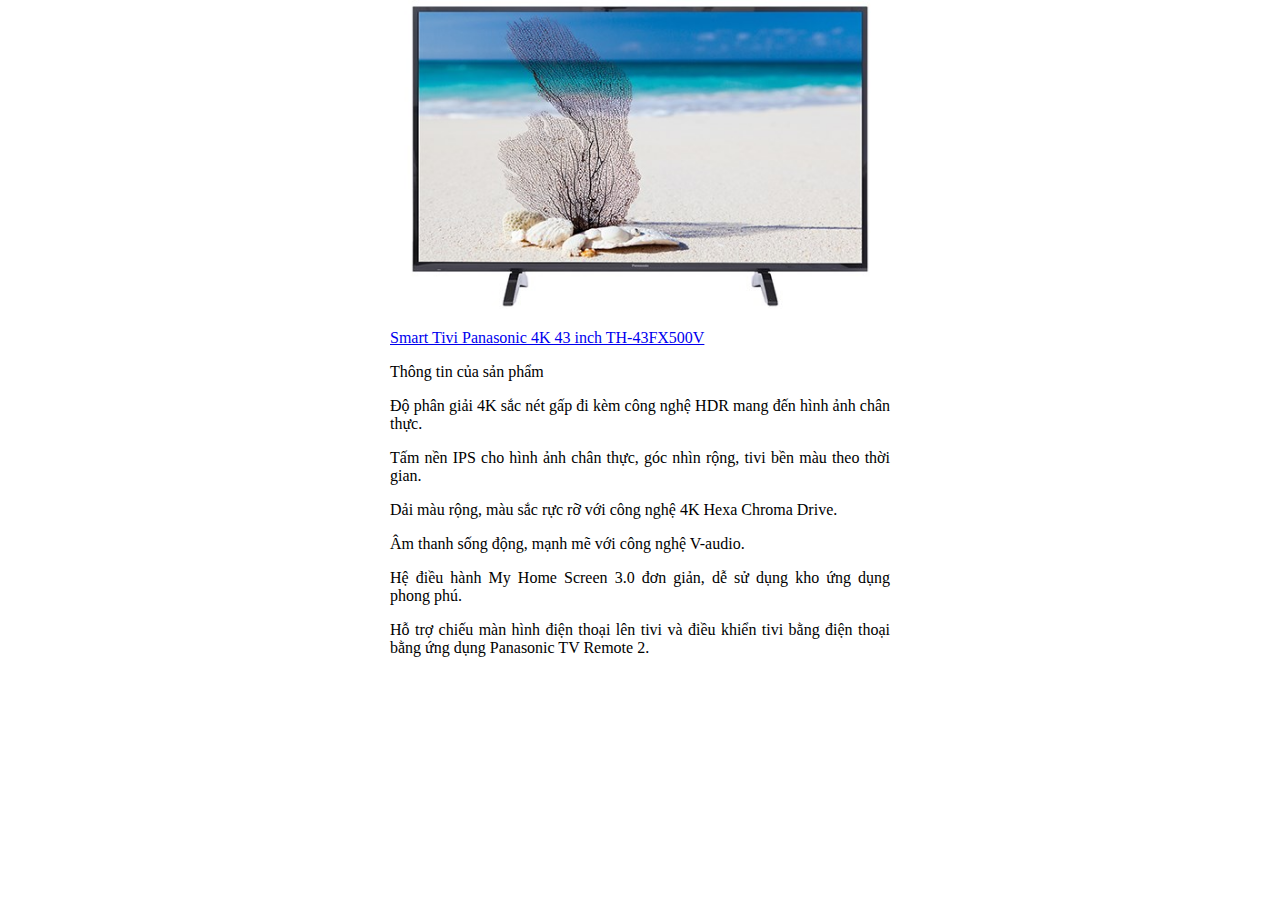
<file: Bài Link+Image/html/sanpham2.html>
<!DOCTYPE html>
<html lang="en">
<head>
	<meta charset="UTF-8">
	<title>Smart Tivi Panasonic 4K 43 inch TH-43FX500V</title>
	<style type="">
	body{
			width: 500px;
			margin: 0 auto;
		}
		.link{
			display: inline-block;
			text-align: center;
		}
		.detail{
			text-align: justify;
		}
	</style>
</head>
<body>
	<img src="../img/tivi-panasonic-th-43fx500v-2-550x340.jpg" width="500px" title="Smart Tivi Panasonic 4K 43 inch TH-43FX500V">
	<p><span><a href="index.html#sanpham2" class="link">Smart Tivi Panasonic 4K 43 inch TH-43FX500V</a><span></p>
		<p class="detail">Thông tin của sản phẩm</p>
	<p class="detail">Độ phân giải 4K sắc nét gấp đi kèm công nghệ HDR mang đến hình ảnh chân thực.</p>
<p class="detail">Tấm nền IPS cho hình ảnh chân thực, góc nhìn rộng, tivi bền màu theo thời gian.</p>
<p class="detail">Dải màu rộng, màu sắc rực rỡ với công nghệ 4K Hexa Chroma Drive.</p>
<p class="detail">Âm thanh sống động, mạnh mẽ với công nghệ V-audio.</p>
<p class="detail">Hệ điều hành My Home Screen 3.0 đơn giản, dễ sử dụng kho ứng dụng phong phú.</p>
<p class="detail">Hỗ trợ chiếu màn hình điện thoại lên tivi và điều khiển tivi bằng điện thoại bằng ứng dụng Panasonic TV Remote 2.</p>
</html>
</file>
